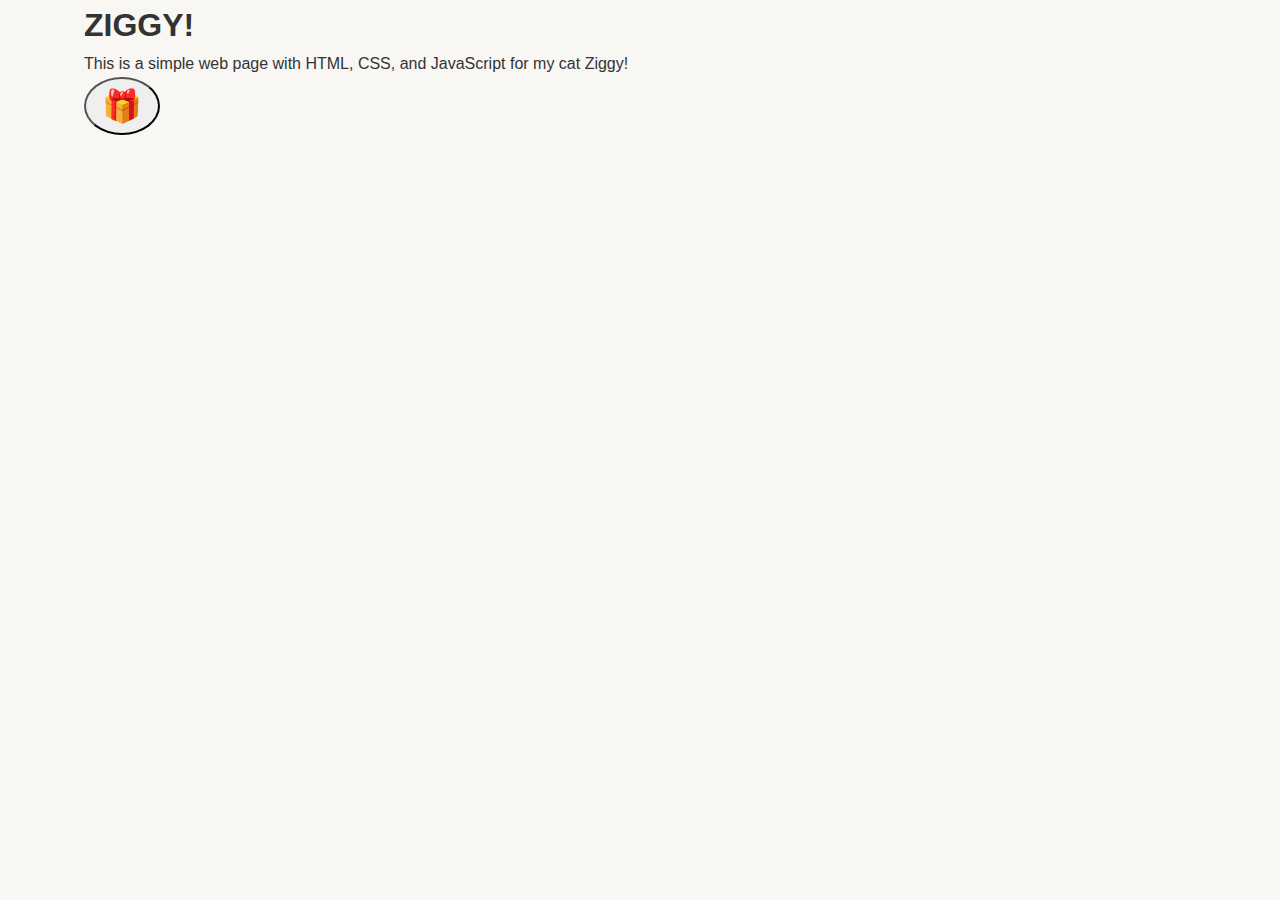
<file: index.html>
<!<!DOCTYPE>
<html lang="en">
<head>
    <meta charset="UTF-8">
    <meta name="viewport" content="width=device-width, initial-scale=1.0">
    <title>Document</title>
    <link rel="stylesheet" href="assets/css/main.css">
    <script src="assets/js/main.js" defer></script>
</head>
<body>
    <div class="container">
        <h1>ZIGGY!</h1>
        <p>This is a simple web page with HTML, CSS, and JavaScript for my cat Ziggy!</p>
        <button id="myButton">🎁</button>
        <div id="result"></div>
    </div>
    <script>
        document.getElementById('myButton').addEventListener('click', function() {
            document.getElementById('result').innerText = '😸';
        });
    </script>
</body>
</html>
</file>
<file: assets/css/main.css>
:root {
  --primary-color: #ff9d00;
  --secondary-color: #4a4a4a;
  --background-color: #f9f7f3;
  --text-color: #333333;
  --accent-color: #9e76b4;
  --shadow: 0 4px 6px rgba(0, 0, 0, 0.1);
}

* {
  margin: 0;
  padding: 0;
  box-sizing: border-box;
}

body {
  font-family: 'Montserrat', sans-serif;
  background-color: var(--background-color);
  color: var(--text-color);
  line-height: 1.6;
}

.container {
  width: 90%;
  max-width: 1200px;
  margin: 0 auto;
  padding: 0 20px;
}

header {
  background-color: white;
  box-shadow: var(--shadow);
  position: sticky;
  top: 0;
  z-index: 100;
}

.nav-container {
  display: flex;
  justify-content: space-between;
  align-items: center;
  padding: 1rem 0;
}

.logo {
  font-size: 1.8rem;
  font-weight: 700;
  color: var(--primary-color);
  text-decoration: none;
}

.logo span {
  color: var(--accent-color);
}

.nav-menu {
  display: flex;
  list-style: none;
}

.nav-item {
  margin-left: 2rem;
}

.nav-link {
  color: var(--secondary-color);
  text-decoration: none;
  font-weight: 600;
  transition: color 0.3s;
}

.nav-link:hover, .nav-link.active {
  color: var(--primary-color);
}

.hamburger {
  display: none;
  cursor: pointer;
}

.hero {
  padding: 4rem 0;
  text-align: center;
}

.hero h1 {
  font-size: 3.5rem;
  margin-bottom: 1rem;
  color: var(--primary-color);
}

.hero p {
  font-size: 1.2rem;
  max-width: 600px;
  margin: 0 auto 2rem;
}

.hero-img {
  width: 100%;
  max-width: 500px;
  border-radius: 10px;
  box-shadow: var(--shadow);
}

.section {
  padding: 4rem 0;
}

.section-title {
  text-align: center;
  margin-bottom: 3rem;
  color: var(--primary-color);
  font-size: 2.2rem;
}

.card-container {
  display: grid;
  grid-template-columns: repeat(auto-fill, minmax(300px, 1fr));
  gap: 2rem;
}

.card {
  background: white;
  border-radius: 10px;
  overflow: hidden;
  box-shadow: var(--shadow);
  transition: transform 0.3s ease;
}

.card:hover {
  transform: translateY(-10px);
}

.card img {
  width: 100%;
  height: 200px;
  object-fit: cover;
}

.card-content {
  padding: 1.5rem;
}

.card-title {
  margin-bottom: 0.5rem;
  color: var(--accent-color);
}

.btn {
  display: inline-block;
  padding: 0.8rem 1.5rem;
  background-color: var(--primary-color);
  color: white;
  border: none;
  border-radius: 30px;
  font-weight: 600;
  cursor: pointer;
  text-decoration: none;
  transition: all 0.3s ease;
}

.btn:hover {
  background-color: var(--accent-color);
  transform: scale(1.05);
}

#myButton {
  font-size: 2rem;
  padding: 0.5rem 1rem;
  border-radius: 50%;
}

#result {
  font-size: 3rem;
  margin-top: 1rem;
  text-align: center;
}

footer {
  background-color: var(--secondary-color);
  color: white;
  padding: 2rem 0;
  text-align: center;
}

.footer-links {
  display: flex;
  justify-content: center;
  list-style: none;
  margin-bottom: 1rem;
}

.footer-links li {
  margin: 0 1rem;
}

.footer-links a {
  color: white;
  text-decoration: none;
}

.gallery {
  display: grid;
  grid-template-columns: repeat(auto-fill, minmax(250px, 1fr));
  gap: 1rem;
}

.gallery-item {
  position: relative;
  overflow: hidden;
  border-radius: 8px;
  box-shadow: var(--shadow);
}

.gallery-item img {
  width: 100%;
  height: 100%;
  object-fit: cover;
  transition: transform 0.5s ease;
}

.gallery-item:hover img {
  transform: scale(1.1);
}

@media (max-width: 768px) {
  .nav-menu {
    position: fixed;
    left: -100%;
    top: 70px;
    flex-direction: column;
    background-color: white;
    width: 100%;
    text-align: center;
    transition: 0.3s;
    box-shadow: var(--shadow);
  }

  .nav-menu.active {
    left: 0;
  }

  .nav-item {
    margin: 1.5rem 0;
  }

  .hamburger {
    display: block;
  }

  .hero h1 {
    font-size: 2.5rem;
  }
}
</file>
